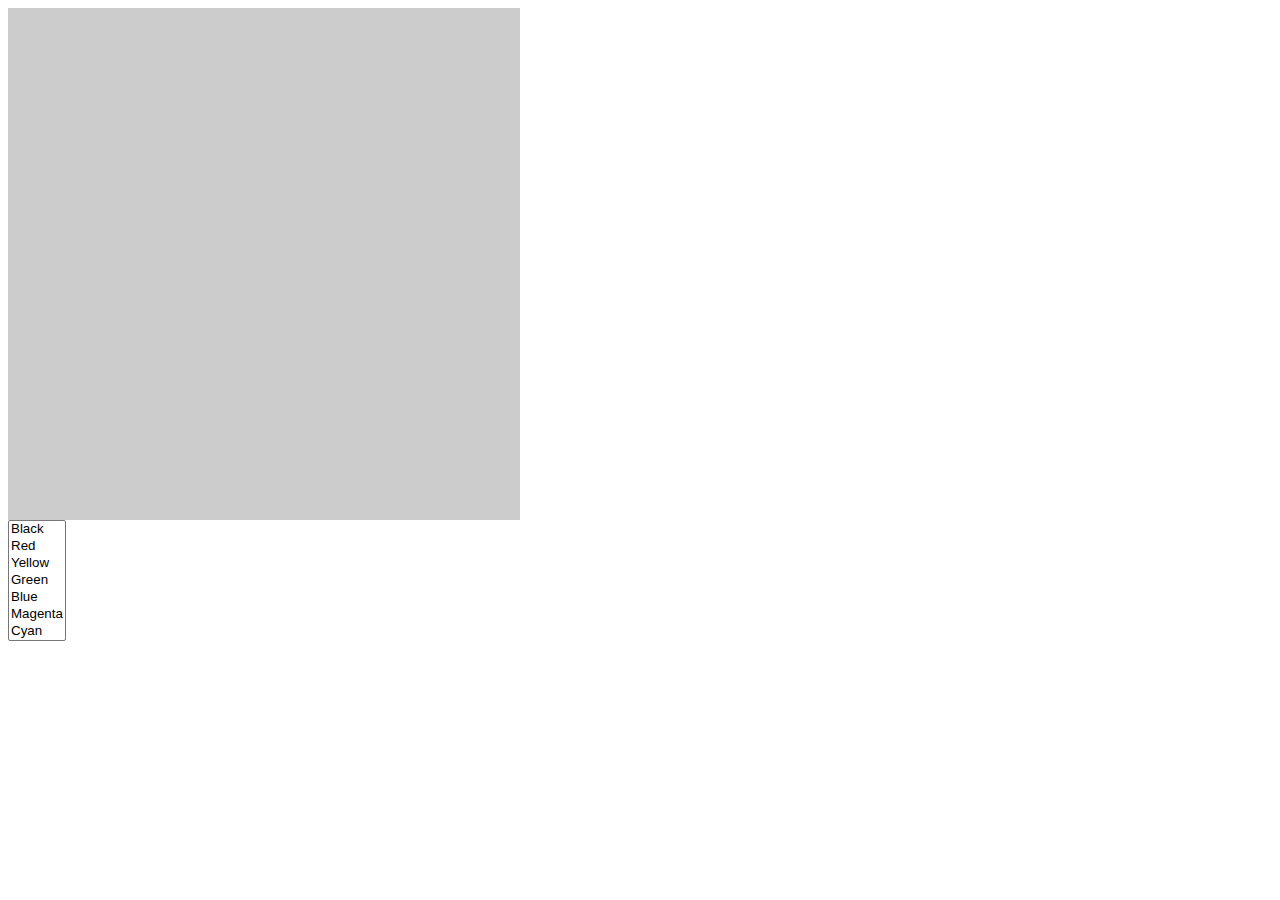
<file: 1/cad1.html>
<html>

<div>
<canvas id="gl-canvas" width="512"" height="512"></canvas>
</div>

<div>
<select id = "mymenu" size = "7">
    <option value = "0">Black</option>
    <option value = "1">Red</option>
    <option value = "2">Yellow</option>
    <option value = "3">Green</option>
    <option value = "4">Blue</option>
    <option value = "5">Magenta</option>
    <option value = "6">Cyan</option>
</select>
</div>

<script id="vertex-shader" type="x-shader/x-vertex">
#version 300 es

in vec4 aPosition;
in vec4 aColor;

out vec4 vColor;

void main()
{
    gl_Position = aPosition;
    vColor = aColor;
}
</script>

<script id="fragment-shader" type="x-shader/x-fragment">
#version 300 es

precision mediump float;

in vec4 vColor;
out vec4 fColor;

void main()
{
    fColor = vColor;
}
</script>





<script src="./Common/initShaders.js"></script>
<script src="./Common/MVnew.js"></script>
<script src="cad1.js"></script>

</html>
</file>
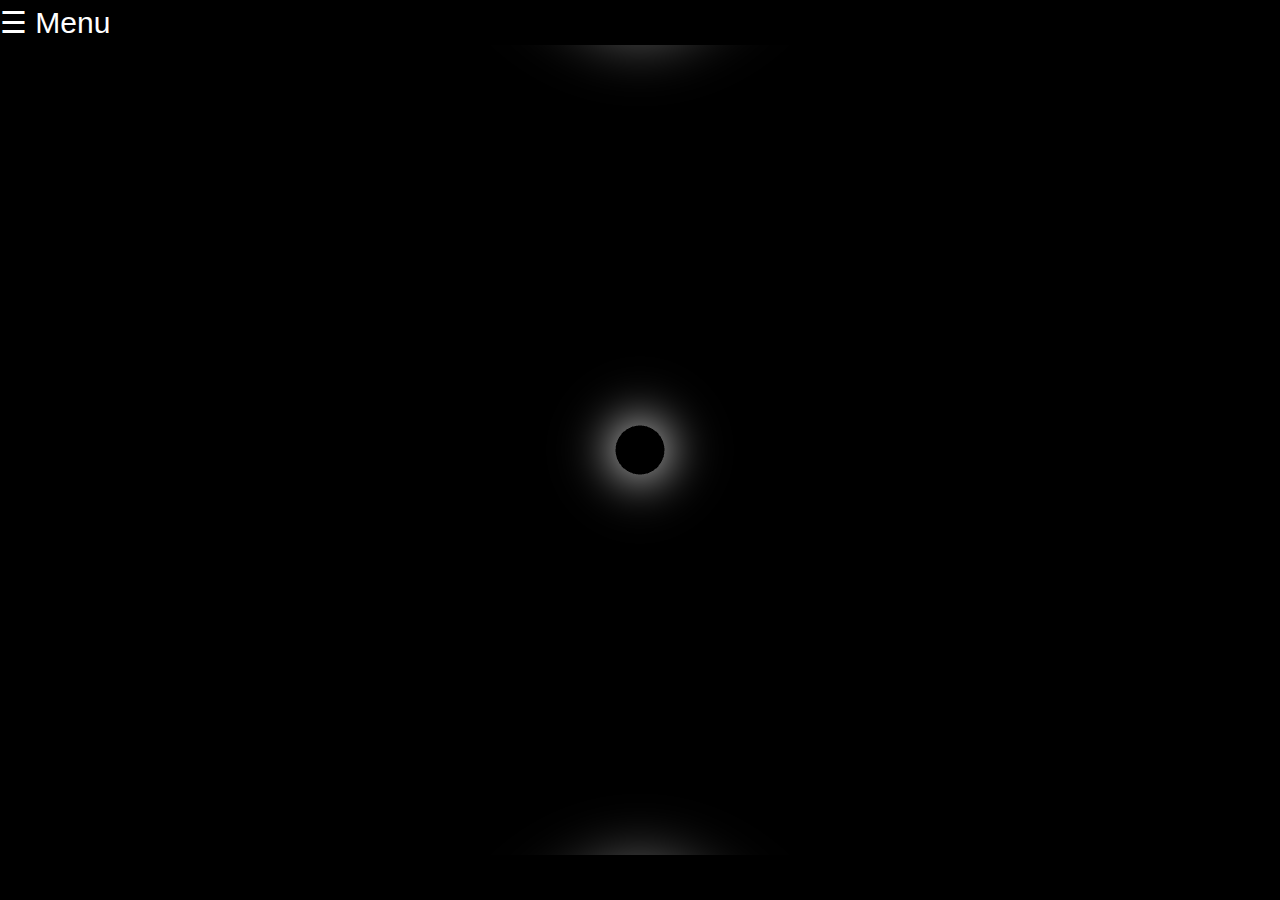
<file: 2/Sample Hierarchical Modelling/SHM/Hirarki.html>
<html>
    <head>
        <title>Sample Hierarchical Modelling with lighting, texture and shadow</title>
        <meta http-equiv="content-type" content="text/html; charset=ISO-8859-1">

        <script type="text/javascript" src="js/glMatrix-0.9.5.min.js"></script>
        <script type="text/javascript" src="js/webgl-utils.js"></script>

        <script id="vs-shadowmap" type="x-shader/x-vertex">#version 300 es
 
			uniform mat4 uMVMatrix;
			uniform mat4 uPMatrix;
			
			in vec3 aVertexPosition;
			
			out vec4 vPosition;

			void main() {
				vPosition = uMVMatrix * vec4(aVertexPosition, 1.0);
                gl_Position = uPMatrix * vPosition;
			}
		</script>

		<script id="fs-shadowmap" type="x-shader/x-fragment">#version 300 es
 
			precision mediump int;
			precision mediump float;
			
			in vec4 vPosition;
			out vec4 fragColor;

			uniform vec3 uPointLightingLocation;
			uniform float uFarPlane;

			void main() {
			  // get distance between fragment and light source
			  float lightDistance = length(vPosition.xyz - uPointLightingLocation);
			  
			  // map to [0;1] range by dividing by far_plane
			  lightDistance = lightDistance / uFarPlane;
			  
			  // write this as modified depth
			  fragColor = vec4(lightDistance, 0.0, 0.0, 1.0);
			  
			}
		</script>
        
        <script id="vs" type="x-shader/x-vertex">#version 300 es
 
            in vec3 aVertexPosition;
            in vec3 aVertexNormal;
            
            uniform mat4 uMVMatrix;
            uniform mat4 uPMatrix;
            uniform mat3 uNMatrix;
            
            in  vec2 vTexCoord;

            out vec2 fTexCoord;
            out vec3 vTransformedNormal;
            out vec4 vPosition;
            
            void main(void) {
                vPosition = uMVMatrix * vec4(aVertexPosition, 1.0);
                gl_Position = uPMatrix * vPosition;
                fTexCoord = vTexCoord;
                vTransformedNormal = uNMatrix * aVertexNormal;
            }
        </script>
         
        <script id="fs" type="x-shader/x-fragment">#version 300 es
            
            precision mediump float;
            
            in vec2 fTexCoord;
            in vec3 vTransformedNormal;
            in vec4 vPosition;
			in vec4 vVertexRelativeToLight;
			
            out vec4 fragColor;

            uniform vec3 uMaterialAmbientColor;
            uniform vec3 uMaterialDiffuseColor;
            uniform vec3 uMaterialSpecularColor;
            uniform float uMaterialShininess;
            uniform float uFarPlane;
            
            uniform vec3 uAmbientColor;
            
            uniform vec3 uPointLightingLocation;
            uniform vec3 uPointLightingSpecularColor;
            uniform vec3 uPointLightingDiffuseColor;
            
            uniform bool uUseLighting;
            uniform bool uUseMaterial;
            uniform bool uUseTexture;
            
            uniform sampler2D thetexture;
            uniform samplerCube shadowmap;
            
			bool in_shadow(void) {
				vec3 fragToLight = vPosition.xyz - uPointLightingLocation; 
				float closestDepth = texture(shadowmap, fragToLight).x;
				closestDepth *= uFarPlane;
				float currentDepth = length(fragToLight);
				// now test for shadows
				float bias = 0.3; 
				return (currentDepth -  bias > closestDepth);
			}

            void main(void) {
				
                vec3 materialAmbientColor = vec3(1.0, 1.0, 1.0);
                vec3 materialDiffuseColor = vec3(1.0, 1.0, 1.0);
                vec3 materialSpecularColor = vec3(1.0, 1.0, 1.0);
                if(uUseMaterial) {
					materialAmbientColor = uMaterialAmbientColor;
					materialDiffuseColor = uMaterialDiffuseColor;
					materialSpecularColor = uMaterialSpecularColor;
				}
                
                float alpha = 1.0;
                
                if(uUseTexture) {
					vec4 textureColor = texture(thetexture, vec2(fTexCoord.s, fTexCoord.t));
					materialAmbientColor = materialAmbientColor * textureColor.rgb;
					materialDiffuseColor = materialDiffuseColor * textureColor.rgb;
					alpha = textureColor.a;
				}
                
                vec3 ambientLightWeighting = uAmbientColor;
                
                
                if(uUseLighting) {
					
					vec3 lightDirection = normalize(uPointLightingLocation - vPosition.xyz);
					vec3 normal = normalize(vTransformedNormal);
					
					vec3 specularLightWeighting = vec3(0.0, 0.0, 0.0);
					vec3 eyeDirection = normalize(-vPosition.xyz);
					vec3 reflectionDirection = reflect(-lightDirection, normal);
					
					float specularLightBrightness = pow(max(dot(reflectionDirection, eyeDirection), 0.0), uMaterialShininess);
					specularLightWeighting = uPointLightingSpecularColor * specularLightBrightness;
					
					float diffuseLightBrightness = max(dot(normal, lightDirection), 0.0);
					vec3 diffuseLightWeighting = uPointLightingDiffuseColor * diffuseLightBrightness;
					
					if(in_shadow()) {
						diffuseLightWeighting = vec3(0.0, 0.0, 0.0);
						specularLightWeighting = vec3(0.0, 0.0, 0.0);
					}
					
					fragColor = vec4(materialAmbientColor * ambientLightWeighting
					  + materialDiffuseColor * diffuseLightWeighting
					  + materialSpecularColor * specularLightWeighting,
					  alpha);
				} else {
					fragColor = vec4(materialAmbientColor  * ambientLightWeighting, alpha);
				}
				
            }
        </script>
  
        <script type="text/javascript" src="js/hirarki.js"></script>

        <link rel="stylesheet" href="css/bootstrap.min.css">
        <link rel="stylesheet" href="css/w3.css">
        <link rel="stylesheet" href="css/ws2.css">
        
        <script src="js/jquery.min.js"></script>
        <script src="js/bootstrap.min.js"></script>

    </head>

    <body onload="webGLStart();" class="w3-black">

        <span style="font-size:30px;cursor:pointer" onclick="openNav()">&#9776; Menu</span>
        <div id="mySidenav" class="sidenav">
          <a href="javascript:void(0)" class="closebtn" onclick="closeNav()">&times;</a>

          <input type="checkbox" id="animation" checked /> Use animation<br/>
          <input type="checkbox" id="lighting" checked /> Use lighting<br/>
          <input type="checkbox" id="texture" checked /> Use texture<br/>
          <div class="input-light">
                <h2>Point light</h2>
                <div>
                    X<br />
                    <input type="range" min="-100" max="100" value="0" class="slider" id="lightPositionX">
                </div>
                <div>
                    Y<br />
                    <input type="range" min="-50" max="50" value="0" class="slider" id="lightPositionY">
                </div>
                <div>
                    Z<br />
                    <input type="range" min="-300" max="-100" value="-200" class="slider" id="lightPositionZ">
                </div>
                <div>
                    R: <br/>  <input type="text" id="pointR" value="0.5" />
                </div>
                <div>
                    G: <br/>  <input type="text" id="pointG" value="0.5" />
                </div>
                <div>
                    B:  <br/> <input type="text" id="pointB" value="0.5" />
                </div>
            </div>
            <div class="input-light">
                <h2>Ambient light</h2>
                <div>
                    R: <br/>  <input type="text" id="ambientR" value="0.2" />
                </div>
                <div>
                    G:  <br/> <input type="text" id="ambientG" value="0.2" />
                </div>
                <div>
                    B:  <br/> <input type="text" id="ambientB" value="0.2" />
                </div>
            </div>
            <div>
               <h2>Arm Material</h2>
               <div>
                    <select class="form-control form-control-sm" id="arm-material">
                      <option value="none">None</option>
                      <option value="brass">Brass</option>
                      <option value="chrome">Chrome</option>
                      <option value="bronze">Bronze</option>
                    </select>
                </div>
               <h2>Camera Material</h2>
               <div>
                    <select class="form-control form-control-sm" id="camera-material">
                      <option value="none">None</option>
                      <option value="brass">Brass</option>
                      <option value="chrome">Chrome</option>
                      <option value="bronze">Bronze</option>
                    </select>
                </div>
               <h2>Room Material</h2>
               <div>
                    <select class="form-control form-control-sm" id="room-material">
                      <option value="none">None</option>
                      <option value="brass">Brass</option>
                      <option value="chrome">Chrome</option>
                      <option value="bronze">Bronze</option>
                    </select>
                </div>
            </div>

          <!-- Avatar image in top left corner -->
            <h2>Arms</h2>
            <div>    
                Arm Rotation <br />
                <input type="range" min="0" max="360" value="0" class="slider" id="baseArmRotationSlider" disabled>
            </div>
            <div>
                Second Arm Rotation<br />
                <input type="range" min="0" max="90" value="0" class="slider" id="secondArmRotationSlider" disabled>
            </div>
            <div>
                Palm Rotation<br />
                <input type="range" min="0" max="360" value="0" class="slider" id="palmRotationSlider" disabled>
            </div>
            <div>
                First Finger (Base) Rotation<br />
                <input type="range" min="-45" max="23" value="0" class="slider" id="firstFingerBaseRotationSlider" disabled>
            </div>
            <div>
                First Finger (Top) Rotation<br />
                <input type="range" min="0" max="23" value="0" class="slider" id="firstFingerTopRotationSlider" disabled>
            </div>
            <div>
                Second Finger (Base) Rotation<br />
                <input type="range" min="-45" max="23" value="0" class="slider" id="secondFingerBaseRotationSlider" disabled>
            </div>
            <div>
                Second Finger (Top) Rotation<br />
                <input type="range" min="0" max="23" value="0" class="slider" id="secondFingerTopRotationSlider" disabled>
            </div>
            <div>
                Third Finger (Base) Rotation<br />
                <input type="range" min="-45" max="23" value="0" class="slider" id="thirdFingerBaseRotationSlider" disabled>
            </div>
            <div>
                Third Finger (Top) Rotation<br />
                <input type="range" min="0" max="23" value="0" class="slider" id="thirdFingerTopRotationSlider" disabled>
            </div>
            
            <h2>CAMERA</h2>
            <div>
                Camera Rotation<br />
                <input type="range" min="0" max="360" value="0" class="slider" id="baseCameraRotationSlider" disabled>            
            </div>
            <div>
                First Tripod Leg Rotation<br />
                <input type="range" min="0" max="45" value="0" class="slider" id="firstCameraLegRotationSlider" disabled>       
            </div>
            <div>
                Second Tripod Leg Rotation<br />
                <input type="range" min="0" max="45" value="0" class="slider" id="secondCameraLegRotationSlider" disabled>       
            </div>
            <div>
                Third Tripod Leg Rotation<br />
                <input type="range" min="0" max="45" value="0" class="slider" id="thirdCameraLegRotationSlider" disabled>          
            </div>
            <div>
                Camera First Zooming Layer Translation<br />
                <input type="range" min="5" max="30" value="0" class="slider" id="secondCameraBodyTranslationSlider" disabled>
            </div>
            <div>
                Camera Second Zooming Layer Translation<br />
                 <input type="range" min="5" max="20" value="0" class="slider" id="thirdCameraBodyTranslationSlider" disabled>         
            </div>
            <div>
                Camera Third Zooming Layer Translation<br />
                <input type="range" min="5" max="20" value="0" class="slider" id="fourthCameraBodyTranslationSlider" disabled> 
            </div>
            <div>
                Camera Lens Translation<br />
                 <input type="range" min="5" max="25" value="0" class="slider" id="lensCameraTranslationSlider" disabled>    
            </div>
            <div>
                Camera Shutter Translation<br />
                <input type="range" min="45" max="55" value="0" class="slider" id="shutterCameraTranslationSlider" disabled>        
            </div>
        </div>
        <div>
            <canvas id="canvas" style="border: none;" width="1024" height="768"></canvas>
        </div>
    </body>
</html>
</file>
<file: 2/Sample Hierarchical Modelling/SHM/css/ws2.css>
body, h1,h2,h3,h4,h5,h6 {
    font-family: "Montserrat", sans-serif
    overflow-x: scroll;
}
    
.input-light input {
    color: black;
}
.sidenav {
    height: 100%;
    width: 0;
    position: fixed;
    z-index: 1;
    top: 0;
    left: 0;
    background-color: #111;
    overflow-x: hidden;
    transition: 0.5s;
    padding-top: 60px;
}

.sidenav a {
    padding: 8px 8px 8px 32px;
    text-decoration: none;
    font-size: 25px;
    color: #818181;
    display: block;
    transition: 0.3s;
}

.sidenav a:hover {
    color: #f1f1f1;
}

.sidenav .closebtn {
    position: absolute;
    top: 0;
    right: 25px;
    font-size: 36px;
    margin-left: 50px;
}

@media screen and (max-height: 450px) {
  .sidenav {padding-top: 15px;}
  .sidenav a {font-size: 18px;}
}
</file>
